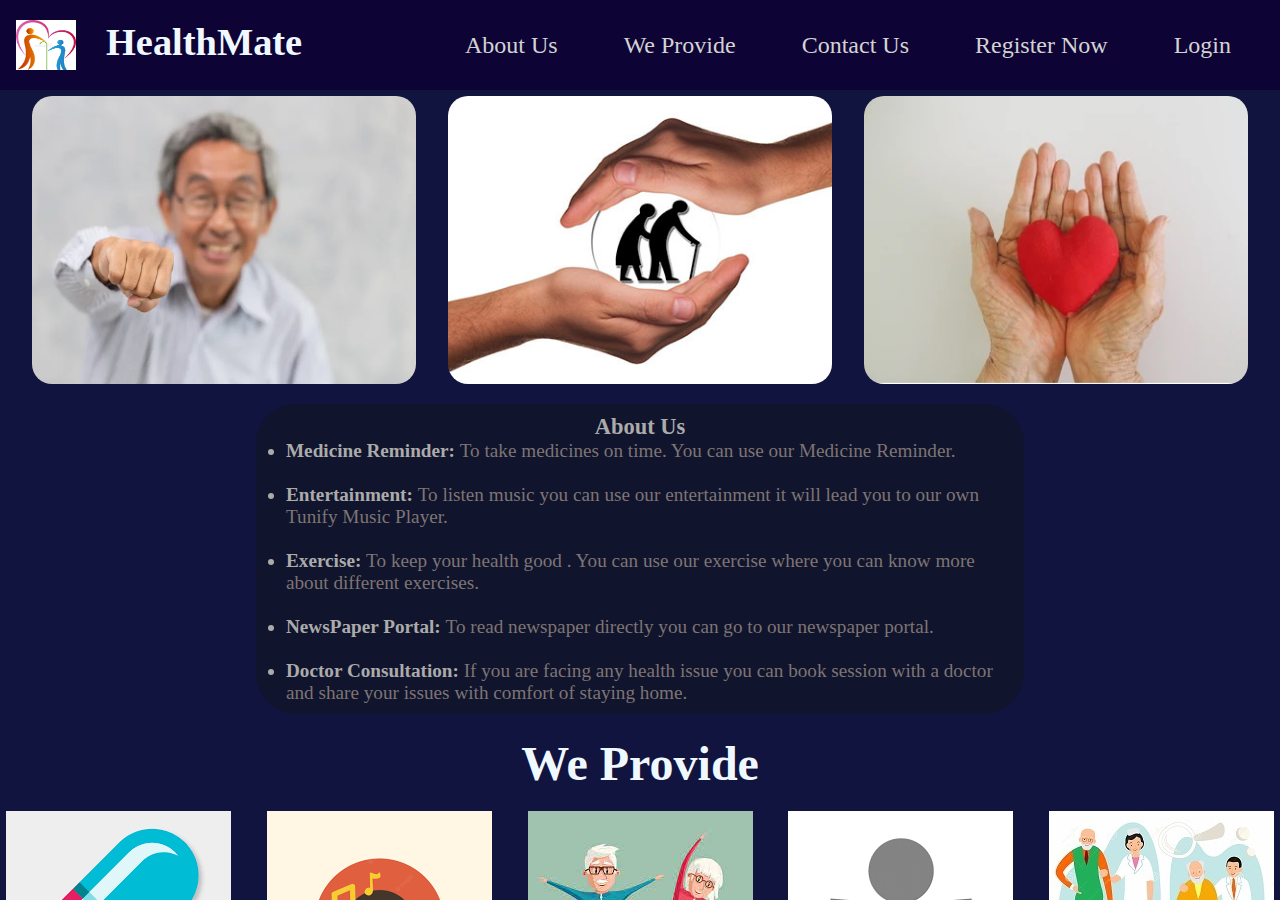
<file: index.html>
<!DOCTYPE html>
<html lang="en">
  <head>
    <meta charset="UTF-8" />
    <meta http-equiv="X-UA-Compatible" content="IE=edge" />
    <meta name="viewport" content="width=device-width, initial-scale=1.0" />
    <title>Document</title>
    <link rel="stylesheet" href="home.css" />
  </head>

  <body>
    <div id="content">
      <div id="nav-bar">
        <div id="logo_title">
          <img src="images/logo-head.jpg" alt="logo" />
          <h1>
            HealthMate
          </h1>
        </div>
        <div id="nav-details">
          <a href="#head-image-discription">
            About Us
          </a>

          <a href="#menu">
            We Provide
          </a>
          <a href="#contact-us">
            Contact Us
          </a>
          <a href="Registration_page/registration.html">
            Register Now
          </a>
          <a href="Login-page/login.html">
            Login
          </a>
        </div>
      </div>
      <main>
        <div id="head-image-discription">
          <div class="head-image">
            <img src="images/head-image-1.jpg" alt="" />
            <img src="images/head-image-2.jpg" alt="" />
            <img src="images/head-image-3.jpg" alt="" />
          </div>
          <div id="discription">
            <div id="discription-head">
              <h3>
                About Us
              </h3>
            </div>

            <ul>
              <li>
                <b>
                  Medicine Reminder:
                </b>
                <span>
                  To take medicines on time. You can use our Medicine Reminder.
                </span>
              </li>
              <br />
              <li>
                <b>
                  Entertainment:
                </b>
                <span>
                  To listen music you can use our entertainment it will lead you
                  to our own Tunify Music Player.
                </span>
              </li>
              <br />

              <li>
                <b>
                  Exercise:
                </b>

                <span>
                  To keep your health good . You can use our exercise where you
                  can know more about different exercises.
                </span>
              </li>
              <br />
              <li>
                <b>
                  NewsPaper Portal:
                </b>

                <span>
                  To read newspaper directly you can go to our newspaper portal.
                </span>
              </li>
              <br />
              <li>
                <b>
                  Doctor Consultation:
                </b>

                <span>
                  If you are facing any health issue you can book session with a
                  doctor and share your issues with comfort of staying home.
                </span>
              </li>
            </ul>
          </div>
        </div>
        <div id="menu">
          <div id="heading">
            <h2>
              We Provide
            </h2>
          </div>
          <div id="menu-main">
            <div class="menu-main-items">
              <div class="menu-main-itmes-img">
                <img src="images/item-1.png" alt="" />
              </div>
              <div class="menu-main-items-name">
                <p>
                  Medicine Reminder
                </p>
              </div>
            </div>
            <div class="menu-main-items">
              <div class="menu-main-itmes-img">
                <img src="images/item-2.png" alt="" />
              </div>
              <div class="menu-main-items-name">
                <p>
                  Entertainment
                </p>
              </div>
            </div>
            <div class="menu-main-items">
              <div class="menu-main-itmes-img">
                <img src="images/item-3.jpg" alt="" />
              </div>
              <div class="menu-main-items-name">
                <p>
                  Exercise
                </p>
              </div>
            </div>
            <div class="menu-main-items">
              <div class="menu-main-itmes-img">
                <img src="images/item-4.png" alt="" />
              </div>
              <div class="menu-main-items-name">
                <p>
                  NewsPaper Portal
                </p>
              </div>
            </div>
            <div class="menu-main-items">
              <div class="menu-main-itmes-img">
                <img src="images/item-5.jpg" alt="" />
              </div>
              <div class="menu-main-items-name">
                <p>
                  Doctor Consultation
                </p>
              </div>
            </div>
          </div>
        </div>
        <div id="contact-us">
          <div id="contact-us-heading">
            <h2>
              Contact Us
            </h2>
          </div>

          <div>
            <form>
              <input
                name="name"
                type="text"
                class="feedback-input"
                placeholder="Name"
              />
              <input
                name="email"
                type="text"
                class="feedback-input"
                placeholder="Email"
              />
              <textarea
                name="text"
                class="feedback-input"
                placeholder="Comment"
              ></textarea>
              <input type="submit" value="SUBMIT" />
            </form>
          </div>
        </div>
      </main>
    </div>
  </body>
</html>
</file>
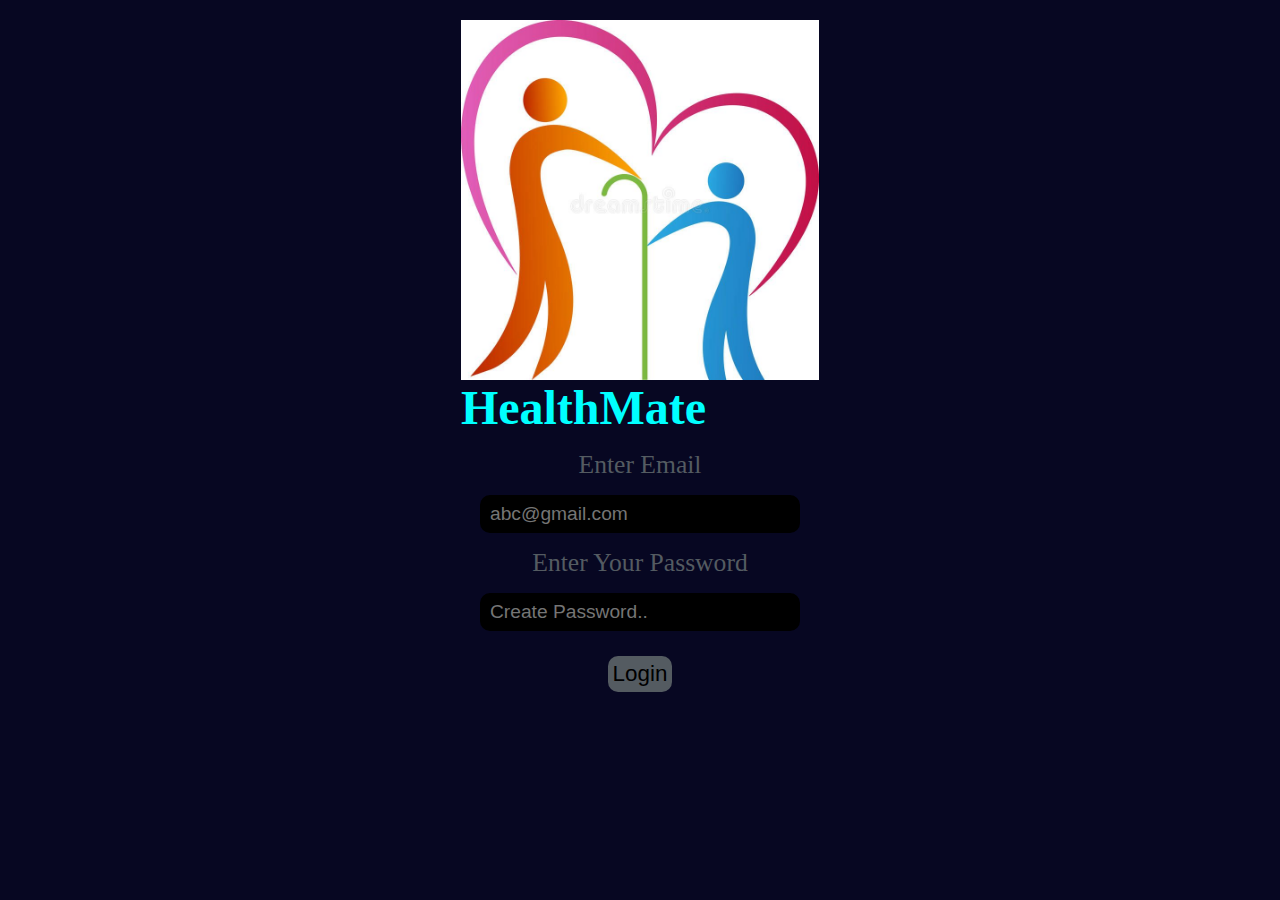
<file: Login-page/login.html>
<!DOCTYPE html>
<html lang="en">
<head>
    <meta charset="UTF-8">
    <meta http-equiv="X-UA-Compatible" content="IE=edge">
    <meta name="viewport" content="width=device-width, initial-scale=1.0">
    <title>Document</title>
    <link rel="stylesheet" href="login.css">
</head>
<body>
    <div id="logo-title">
        <img src="logo-head.jpg" alt="logo">
        <h2>
            HealthMate
        </h2>
    </div>
    <div id="form-login">
        <form action="../User-profile/profile.html">
            <label for="email" class="login-label">
                Enter Email
            </label>
           <input type="email" name="" id="email" class=" login-input" placeholder="abc@gmail.com" required>
           <label for="password" class="login-label">
            Enter Your Password
           </label>
           <input type="password" name="" id="password" class=" login-input" placeholder="Create Password.." required>
           <button id="btn" type="submit">
            Login
           </button>
        </form>
        
    </div>
</body>
</html>
</file>
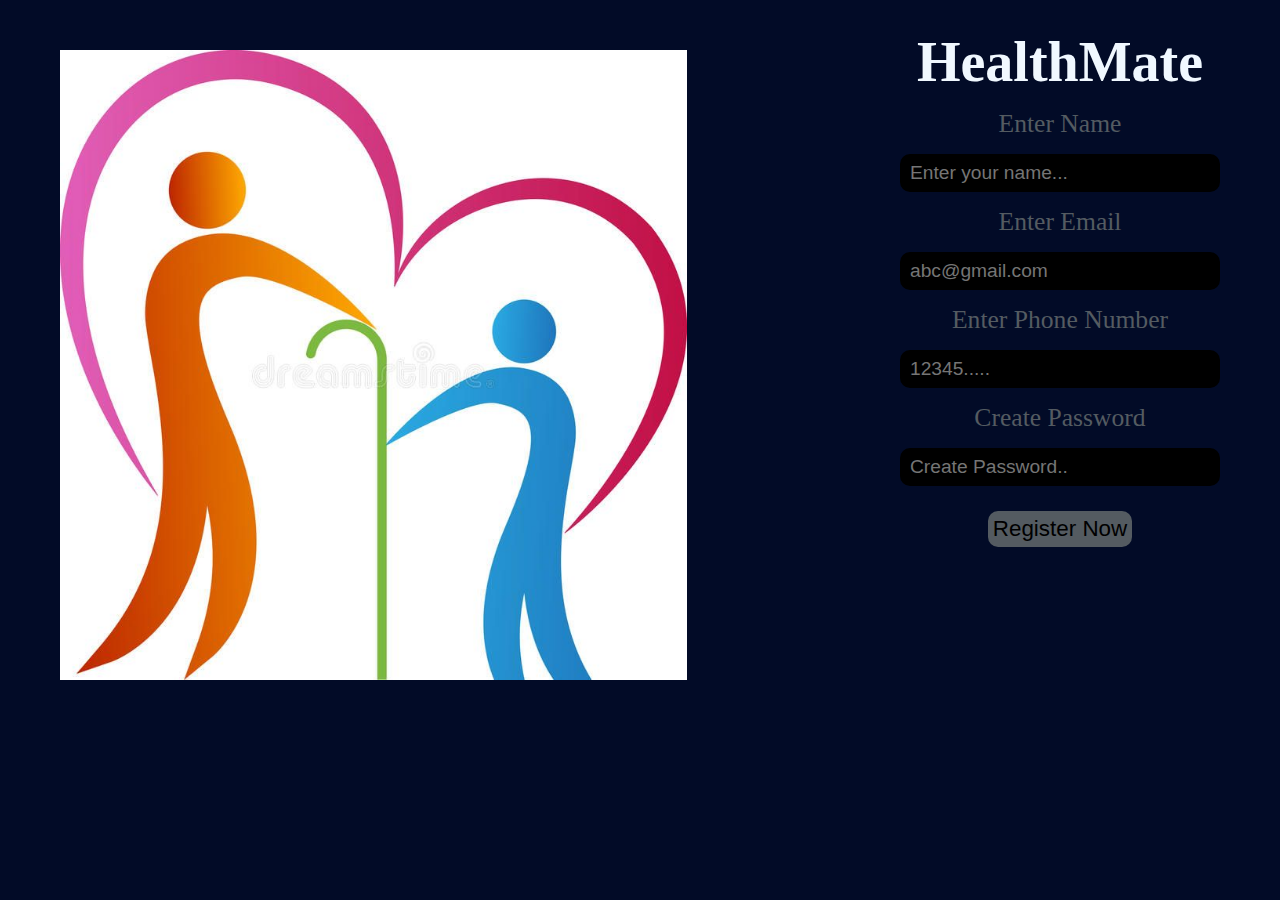
<file: Registration_page/registration.html>
<!DOCTYPE html>
<html lang="en">
<head>
    <meta charset="UTF-8">
    <meta http-equiv="X-UA-Compatible" content="IE=edge">
    <meta name="viewport" content="width=device-width, initial-scale=1.0">
    <title>Document</title>
<link rel="stylesheet" href="registration.css">
</head>
<body>
    <div id="page">
        <div id="logo_head">
            <img src="logo-head.jpg" alt="">
         </div>
        <div id="form">
            <h2>
                HealthMate
            </h2>
            <form action="../Login-page/login.html">
                <label for="enter-name" class="form-labels">
                    Enter Name
                </label>
                <input type="text" placeholder="Enter your name..." class="form-input" required>
                <label for="email" class="form-labels">
                    Enter Email
                </label>
                <input type="email" name="" id="email" placeholder="abc@gmail.com"  class="form-input" required>
                <label for="number" class="form-labels">
                    Enter Phone Number
                </label>
                <input type="text" placeholder="12345....." class="form-input" required>
                <label for="password" class="form-labels">
                    Create Password
                </label>
                <input type="password" name="" id="password" placeholder="Create Password.."  class="form-input" required>
                <button id="btn" type="submit">Register Now</button>
            </form>
        </div>
    </div>
</body>
</html>
</file>
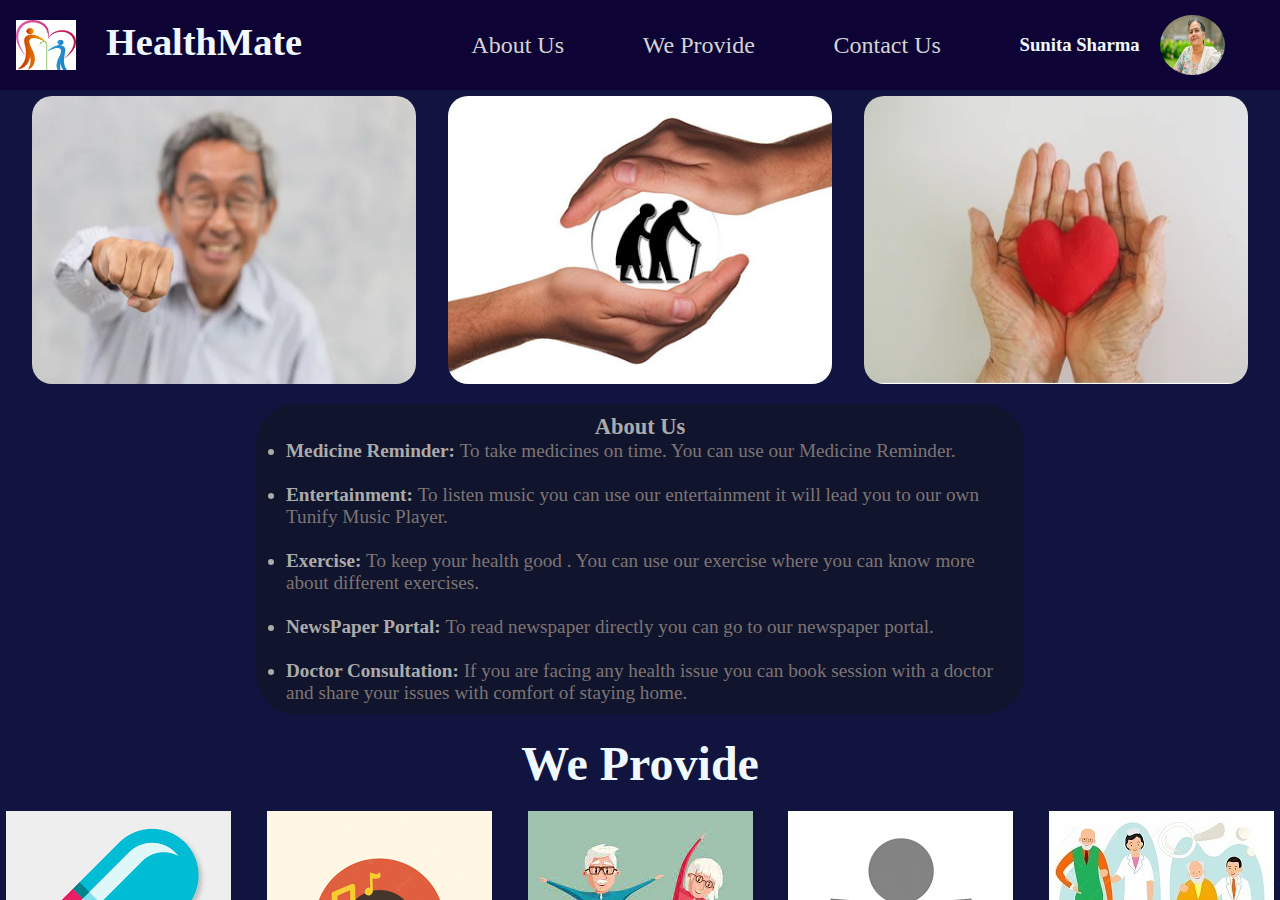
<file: User-profile/profile.html>
<!DOCTYPE html>
<html lang="en">

<head>
    <meta charset="UTF-8">
    <meta http-equiv="X-UA-Compatible" content="IE=edge">
    <meta name="viewport" content="width=device-width, initial-scale=1.0">
    <title>Document</title>
    <link rel="stylesheet" href="profile.css">
</head>

<body>
    <div id="content">
        <div id="nav-bar">
            <div id="logo_title">
                <img src="images/logo-head.jpg" alt="logo">
                <h1>
                    HealthMate
                </h1>
            </div>
            <div id="nav-details">

                <a href="#head-image-discription">
                    About Us
                </a>


                <a href="#menu">
                    We Provide
                </a>
                <a href="#contact-us">
                    Contact Us
                </a>

                <div id="profile">
                    <h3>
                        Sunita Sharma
                    </h3>
                    <img src="images/profile.jpg" alt="profile">
                </div>

            </div>
        </div>
        <main>
            <div id="head-image-discription">
                <div class="head-image">
                    <img src="images/head-image-1.jpg" alt="">
                    <img src="images/head-image-2.jpg" alt="">
                    <img src="images/head-image-3.jpg" alt="">
                </div>
                <div id="discription">
                    <div id="discription-head">
                        <h3>
                           About Us
                        </h3>
                    </div>

                    <ul>
                        <li>
                           <b>
                            Medicine Reminder:
                           </b>
                            <span>
                                To take medicines on time. You can use our Medicine Reminder.
                            </span>
                        </li>
                        <br>
                        <li>
                           <b>
                            Entertainment:
                           </b> 
                            <span>
                                To listen music you can use our entertainment it will lead you to our own Tunify Music Player.
                            </span>
                        </li>
                        <br>
                       
                        <li>
                            <b>
                                Exercise:
                            </b>
                          
                            <span>
                                To keep your health good . You can use our exercise where you can know more about different exercises.
                            </span>
                        </li>
                       <br>
                        <li>
                            <b>
                                NewsPaper Portal:
                            </b>
                           
                            <span>
                                To read newspaper directly you can go to our newspaper portal.
                            </span>
                        </li>
                       <br>
                        <li>
                            <b>
                                Doctor Consultation:
                            </b>
                          
                            <span>
                                If you are facing any health issue you can book session with a doctor and share your issues with comfort of staying home.
                            </span>

                        </li>
                        
                    </ul>
                </div>

            </div>
            <div id="menu">
                <div id="heading">
                    <h2>
                        We Provide
                    </h2>
                </div>
                <div id="menu-main">
                    <div class="menu-main-items">
                        <div class="menu-main-itmes-img">
                            <a href="../We provide/medicine-reminder/medicine-reminder.html">
                                <img src="images/item-1.png" alt="">
                            </a>

                        </div>
                        <div class="menu-main-items-name">
                            <p>
                                Medicine Reminder
                            </p>
                        </div>

                    </div>
                    <div class="menu-main-items">
                        <div class="menu-main-itmes-img">
                            <a href="../We provide/Entertainment-tunify/index.html">
                                <img src="images/item-2.png" alt="">
                            </a>

                        </div>
                        <div class="menu-main-items-name">
                            <p>
                                Entertainment
                            </p>
                        </div>

                    </div>
                    <div class="menu-main-items">
                        <div class="menu-main-itmes-img">
                            <a href="https://www.sugarfit.com/blog/best-fitness-exercise-for-senior-citizens/">
                                <img src="images/item-3.jpg" alt="">
                            </a>

                        </div>
                        <div class="menu-main-items-name">
                            <p>
                                Exercise
                            </p>
                        </div>

                    </div>
                    <div class="menu-main-items">
                        <div class="menu-main-itmes-img">
                            <a href="https://www.hindustantimes.com/">
                                <img src="images/item-4.png" alt="">
                            </a>

                        </div>
                        <div class="menu-main-items-name">
                            <p>
                                NewsPaper Portal
                            </p>
                        </div>

                    </div>
                    <div class="menu-main-items">
                        <div class="menu-main-itmes-img">
                            <a href="../We provide/Dcotor Consultation/Dcotor-consultation.html">
                                <img src="images/item-5.jpg" alt="">
                            </a>

                        </div>
                        <div class="menu-main-items-name">
                            <p>
                                Doctor Consultation
                            </p>
                        </div>

                    </div>

                </div>
            </div>
            <div id="contact-us">
                <div id="contact-us-heading">
                    <h2>
                        Contact Us
                    </h2>
                </div>

                <div>
                    <form>
                        <input name="name" type="text" class="feedback-input" placeholder="Name" />
                        <input name="email" type="text" class="feedback-input" placeholder="Email" />
                        <textarea name="text" class="feedback-input" placeholder="Comment"></textarea>
                        <input type="submit" value="SUBMIT" />
                    </form>
                </div>
            </div>

        </main>


    </div>





</body>

</html>
</file>
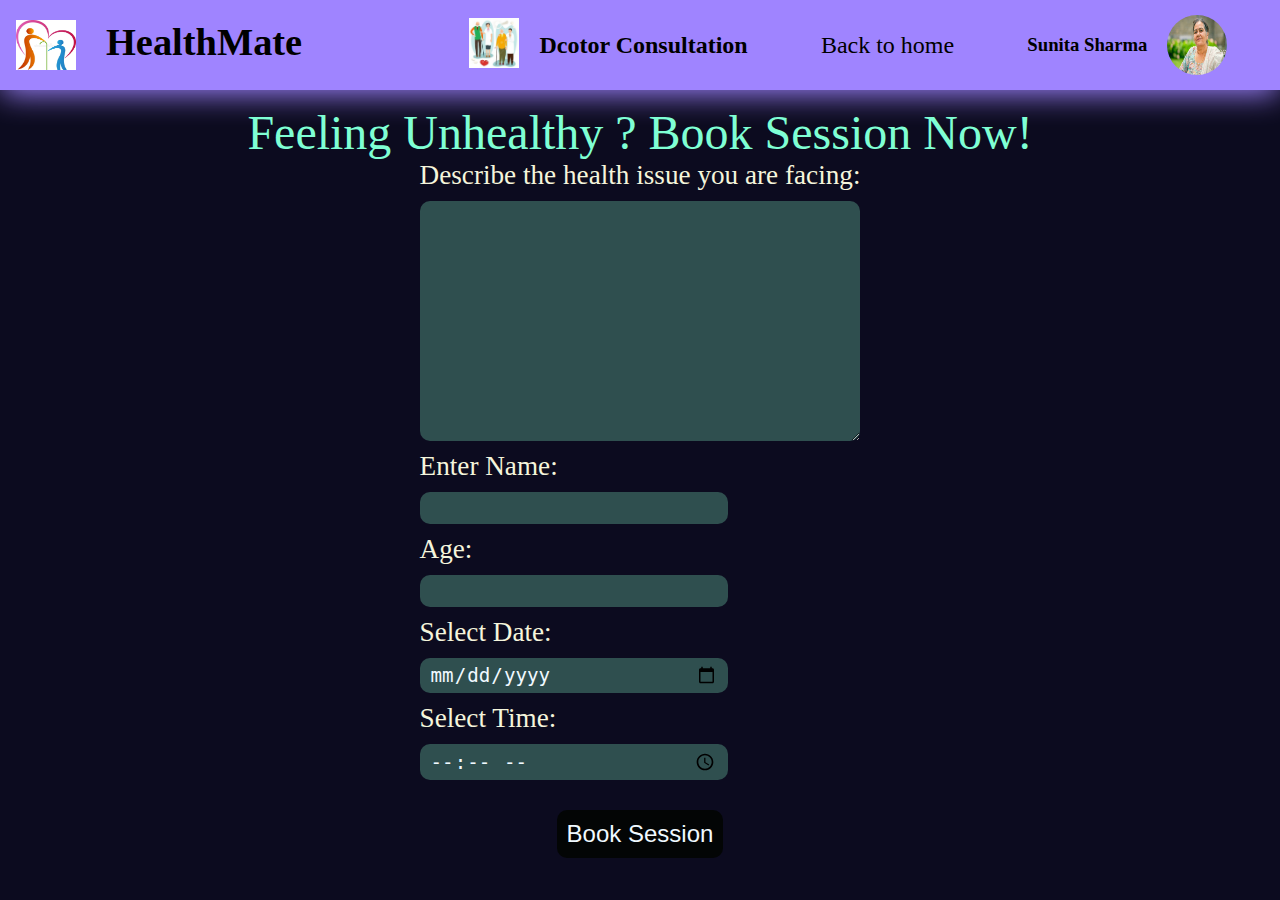
<file: We provide/Dcotor Consultation/Dcotor-consultation.html>
<!DOCTYPE html>
<html lang="en">
<head>
    <meta charset="UTF-8">
    <meta http-equiv="X-UA-Compatible" content="IE=edge">
    <meta name="viewport" content="width=device-width, initial-scale=1.0">
    <title>Document</title>
    <link rel="stylesheet" href="doctor-consultation.css">
</head>
<body>
    <div id="structure">
        <div id="nav-bar">
            <div id="logo_title">
                <img src="images/logo-head.jpg" alt="logo">
                <h1>
                    HealthMate
                </h1>
            </div>
            <div id="nav-details">
                  <div id="reminder-head">
                    <div id="reminder-head-img">
                        <img src="images/doctor-consultation-head.jpg" alt="">
                    </div>
                    <h2>
                        Dcotor Consultation
                    </h2>
                  </div>
                  <a href="../../User-profile/profile.html">
                   Back to home
                  </a>
                
                 <div id="profile">
                    <h3>
                        Sunita Sharma
                     </h3>
                    <img src="images/profile.jpg" alt="profile">
                 </div>
                
            </div>
        </div>
        <main>
           <p id="para">Feeling Unhealthy ? Book Session Now!</p>
          
            <form action="">
                <label for="DC-describe-problem" class="form-labels">
                    Describe the health issue you are facing:
                </label>
                <textarea name="" id="describe-problem" cols="30" rows="10" placeholder="Describe the issue..." class="form-inputs">

                </textarea>
                <label for="DC-name" class="form-labels">
                    Enter Name:
                </label>
                <input type="text" id="DC-name" class="form-inputs">
                <label for="DC-age" class="form-labels">
                    Age:
                </label>
                <input type="tel" id="DC-age" class="form-inputs">
                <label for="DC-date" class="form-labels">
                    Select Date:
                </label>
                <input type="date" name="" id="DC-date-time" class="form-inputs">
                <label for="DC-time" class="form-labels">
                    Select Time:
                </label>
                <input type="time" name="" id="DC-time" class="form-inputs">
                <div id="btn-div">
                    <button id="btn">
                        Book Session
                    </button>
                </div>
                
            </form>
           
        </main>
    </div>
    
</body>
</html>
</file>
<file: home.css>
* {
  margin: 0;
  padding: 0;
  box-sizing: border-box;
}

#content {
  background-color: rgb(1, 55, 118);
  height: 100vh;
  width: 100%;
}

/* .........Nav styling............. */
#nav-bar {
  display: flex;
  height: 10vh;
  background-color: rgb(14, 3, 53);
  color: aliceblue;
  justify-content: space-around;
  width: 100%;
  align-items: center;
}
#logo_title {
  display: flex;
  font-size: 1.2rem;
  width: 30%;
  /* border: 2px solid red; */
}
#logo_title img {
  height: 50px;
  width: 60px;
  margin-right: 30px;
}
#nav-details {
  /* border: 2px solid green; */
  display: flex;
  align-items: center;
  width: 65%;
  justify-content: space-around;
}
#nav-details a {
  font-size: 1.5rem;
  text-decoration: none;
  color: lightgrey;
}
#nav-details a:hover {
  text-decoration: underline;
  color: #f0f9ff;
}

/* ...............main................... */
main {
  height: 90vh;
  overflow-y: auto;
}
main::-webkit-scrollbar {
  display: none;
}
#head-image-discription {
  background-color: #11143e;
  padding: 6px 0px;
  /* margin-top: 10px; */
  display: flex;
  flex-direction: column;
  /* border: 2px solid green; */
  align-items: center;
}
.head-image {
  display: flex;
  justify-content: space-evenly;
  /* border: 2px solid yellow; */
}
.head-image img {
  width: 30%;
  border-radius: 20px;
}
#discription {
  padding: 10px 30px;
  background-color: rgb(16 20 44);
  font-size: 1.2rem;
  width: 60%;
  color: #ababab;
  border-radius: 40px;
  margin-top: 20px;
}
#discription-head {
  display: flex;
  justify-content: center;
}
#discription li span {
  color: #7e7474;
}
/* ...................MENu......... */
#menu {
  padding: 16px 0px;
  display: flex;
  flex-direction: column;
  align-items: center;
  color: aliceblue;
  background-color: #11143e;
}
#heading h2 {
  font-size: 3rem;
}
#menu-main {
  margin-top: 20px;
  /* border: 2px solid rgb(255, 72, 72); */
  /* width: 59vh; */
  display: flex;
  justify-content: space-between;
  width: 99%;
}

/* .menu-main-itmes-img img{
  width: 100%;
} */
.menu-main-items-name {
  display: flex;
  justify-content: center;
  font-size: 1.6rem;
}
/* ..........Contact us................ */
#contact-us {
  background-color: rgb(30, 30, 40);
  flex-direction: column;
  justify-content: center;
  /* border: 2px solid yellowgreen; */
  display: flex;
  padding: 20px 0px;
}
#contact-us-heading {
  justify-content: center;
  display: flex;
}
#contact-us-heading h2 {
  font-size: 3rem;
  color: aliceblue;
}

@import url(https://fonts.googleapis.com/css?family=Montserrat:400, 700);
form {
  max-width: 420px;
  margin: 50px auto;
}

.feedback-input {
  color: white;
  font-family: Helvetica, Arial, sans-serif;
  font-weight: 500;
  font-size: 18px;
  border-radius: 5px;
  line-height: 22px;
  background-color: transparent;
  border: 2px solid #cc6666;
  transition: all 0.3s;
  padding: 13px;
  margin-bottom: 15px;
  width: 100%;
  box-sizing: border-box;
  outline: 0;
}

.feedback-input:focus {
  border: 2px solid #cc4949;
}

textarea {
  height: 150px;
  line-height: 150%;
  resize: vertical;
}

[type="submit"] {
  font-family: "Montserrat", Arial, Helvetica, sans-serif;
  width: 100%;
  background: #cc6666;
  border-radius: 5px;
  border: 0;
  cursor: pointer;
  color: white;
  font-size: 24px;
  padding-top: 10px;
  padding-bottom: 10px;
  transition: all 0.3s;
  margin-top: -4px;
  font-weight: 700;
}
[type="submit"]:hover {
  background: #cc4949;
}
</file>
<file: Login-page/login.css>
*{
    margin: 0;
    padding: 0;
    box-sizing: border-box;
}
body{
    display: flex;
    flex-direction: column;
    align-items: center;
    background-color:#070722
}
#logo-title{
    display: flex;
    flex-direction: column;
    margin-top: 20px;
}
#logo-title img{
    height: 40vh;
}
#logo-title h2{
    font-size: 3rem;
    color: aqua;
}
#form-login form{
    display: flex;
    flex-direction: column;
    align-items: center;
}
.login-label{
    margin-top: 15px;
    font-size: 1.6rem;
    color: #545b61;
}
.login-input{
    width: 20rem;
    padding: 8px 10px;
    font-size: 1.2rem;
    background: black;
    border: none;
    border-radius: 10px;
    margin-top: 15px;
    color: aliceblue;
}
#btn{
    padding: 5px 5px;
    font-size: 1.4rem;
    background-color: #545b61;
    margin-top: 25px;
    border: none;
    border-radius: 10px;
    cursor: pointer;
}
#btn:hover{
border: 2px solid rgb(18, 0, 181);
}
</file>
<file: Registration_page/registration.css>
*{
    margin: 0;
    padding: 0;
    box-sizing: border-box;
}
#page{
    height: 100vh;
    width: 100vw;
    background-color: rgb(2, 11, 39);
    display: flex;
    justify-content: space-between;
    padding: 30px 60px;
}
#logo_head{
    margin-top:20px;
    display: flex;
    flex-direction: column;
    align-items: center;
    color: aliceblue;
}

#logo_head img{
    height: 70vh;
}
#form h2{
       font-size: 3.5rem;
       /* margin-bottom: 10px; */
       color: aliceblue;
}
#form{
    display: flex;
    flex-direction: column;
    align-items: center;
}
#form form{
    display: flex;
    flex-direction: column;
    align-items: center;
    color: aliceblue;
}
.form-labels{
    margin-top: 15px;
    font-size: 1.6rem;
    color: #545b61;
}
.form-input{
    width: 20rem;
    padding: 8px 10px;
    font-size: 1.2rem;
    background: black;
    border: none;
    border-radius: 10px;
    margin-top: 15px;
    color: aliceblue;
}
#btn{
    padding: 5px 5px;
    font-size: 1.4rem;
    background-color: #545b61;
    margin-top: 25px;
    border: none;
    border-radius: 10px;
    cursor: pointer;
}
#btn:hover{
border: 2px solid rgb(18, 0, 181);
}
#btn a{
    text-decoration: none;
    color: black;
}
</file>
<file: User-profile/profile.css>
*{
    margin: 0;
    padding: 0;
    box-sizing: border-box;
}

#content{
    background-color: rgb(1, 55, 118);
    height:100vh;
    width: 100%;
}




/* .........Nav styling............. */
#nav-bar{
    display: flex;
    height: 10vh;
    background-color: rgb(14, 3, 53);
    color: aliceblue;
    justify-content: space-around;
    width: 100%;
    align-items: center;

}
#logo_title{
    display: flex;
    font-size: 1.2rem;
   width: 30%;
   /* border: 2px solid red; */
}
#logo_title img{
    height: 50px;
    width: 60px;
    margin-right: 30px;
    
}
#nav-details{
    /* border: 2px solid green; */
    display: flex;
   align-items: center;
   width: 65%;
   justify-content: space-around;
}
#nav-details a{
    font-size: 1.5rem;
    text-decoration: none;
    color: lightgrey;
}
#nav-details a:hover{
    text-decoration: underline;
    color: #f0f9ff;
}
#profile{
    display: flex;
    align-items: center;
}
#profile img{
    height: 60px;
    width: 65px;
    margin-left: 20px;
    border-radius: 50%;
}

/* ...............main................... */
main{
    height: 90vh;
    overflow-y: auto;
}
main::-webkit-scrollbar{
    display: none;
}
#head-image-discription{
    background-color: #11143e;
    padding: 6px 0px;
    /* margin-top: 10px; */
    display: flex;
    flex-direction: column;
    /* border: 2px solid green; */
    align-items: center;
}
.head-image{
    display: flex;
    justify-content: space-evenly;
    /* border: 2px solid yellow; */
}
.head-image img{
    width: 30%;
    border-radius: 20px
}
#discription{
    padding: 10px 30px;
    background-color: rgb(16 20 44);
    font-size: 1.2rem;
    width: 60%;
    color: #ababab;
    border-radius: 40px;
    margin-top: 20px;
}
#discription-head{
    display: flex;
    justify-content: center;
}
#discription li span{
    color: #7e7474;
}
/* ...................MENu......... */
#menu{
    padding: 16px 0px;
    display: flex;
    flex-direction: column;
    align-items: center;
    color: aliceblue;
    background-color: #11143e;
}
#heading h2{
    font-size: 3rem;
}
#menu-main{
    margin-top: 20px;
    /* border: 2px solid rgb(255, 72, 72); */
    /* width: 59vh; */
    display: flex;
    justify-content: space-between;
    width: 99%;
}

/* .menu-main-itmes-img img{
    width: 100%;
} */
.menu-main-items-name{
    display: flex;
    justify-content: center;
    font-size: 1.6rem;
}
/* ..........Contact us................ */
#contact-us{
    background-color: rgb(30,30,40);;
    flex-direction: column;
    justify-content: center;
    /* border: 2px solid yellowgreen; */
    display: flex;
    padding: 20px 0px;
    
}
#contact-us-heading{
    justify-content: center;
    display: flex;
   }
#contact-us-heading h2{
    font-size: 3rem;
    color: aliceblue;
}





@import url(https://fonts.googleapis.com/css?family=Montserrat:400,700);
form { max-width:420px; margin:50px auto; }

.feedback-input {
  color:white;
  font-family: Helvetica, Arial, sans-serif;
  font-weight:500;
  font-size: 18px;
  border-radius: 5px;
  line-height: 22px;
  background-color: transparent;
  border:2px solid #CC6666;
  transition: all 0.3s;
  padding: 13px;
  margin-bottom: 15px;
  width:100%;
  box-sizing: border-box;
  outline:0;
}

.feedback-input:focus { border:2px solid #CC4949; }

textarea {
  height: 150px;
  line-height: 150%;
  resize:vertical;
}

[type="submit"] {
  font-family: 'Montserrat', Arial, Helvetica, sans-serif;
  width: 100%;
  background:#CC6666;
  border-radius:5px;
  border:0;
  cursor:pointer;
  color:white;
  font-size:24px;
  padding-top:10px;
  padding-bottom:10px;
  transition: all 0.3s;
  margin-top:-4px;
  font-weight:700;
}
[type="submit"]:hover { background:#CC4949; }
</file>
<file: We provide/Dcotor Consultation/doctor-consultation.css>
*{
    margin: 0;
    padding: 0%;
    box-sizing: border-box;
}
#structure{
    height: 100vh;
    background-color: rgb(12, 11, 31);
}
/* .........Nav styling............. */
#nav-bar{
    display: flex;
    height: 10vh;
    background-color:rgb(159 132 255);
    color: black;
    justify-content: space-around;
    width: 100%;
    align-items: center;
    box-shadow: 0px 6px 30px -2px rgb(159 132 255);

}
#logo_title{
    display: flex;
    font-size: 1.2rem;
   width: 30%;
   /* border: 2px solid red; */
}
#logo_title img{
    height: 50px;
    width: 60px;
    margin-right: 30px;
    
}
#reminder-head{
    display: flex;
    align-items: center;
}
#reminder-head-img img{
    height: 50px;
    margin-right: 20px;
}
#nav-details{
    /* border: 2px solid green; */
    display: flex;
   align-items: center;
   width: 65%;
   justify-content: space-around;
}
#nav-details a{
    font-size: 1.5rem;
    text-decoration: none;
    color: rgb(0, 0, 0);
}
#nav-details a:hover{
    text-decoration: underline;
    color: #f0f9ff;
}
#profile{
    display: flex;
    align-items: center;
}
#profile img{
    height: 60px;
    width: 60px;
    margin-left: 20px;
    border-radius: 50%;
}
/* ..................Main..................... */
main{
    height: 90vh;
    width: 100vw;
    /* border: 2px solid red; */
    display: flex;
    flex-direction: column;
    align-items: center;
    overflow-y: auto;
    padding: 15px 0px;
}
main::-webkit-scrollbar{
    display: none;
}
#para{
    font-size: 3rem;
    color: aquamarine;
}
form{
    display: flex;
    flex-direction: column;
}
.form-labels{
    font-size: 1.7rem;
    color: beige;
    margin-bottom: 10px;
}
#describe-problem{
    width: auto;
}
.form-inputs{
    background-color: darkslategray;
    color: #f0f9ff;
    padding: 5px 10px;
    border: none;
    border-radius: 10px;
    font-size: 1.2rem;
    width: 70%;
    margin-bottom: 10px;
}
#btn-div{
    display: flex;
    justify-content: center;
}
#btn{
    padding: 10px 10px;
    font-size: 1.5rem;
    border: none;
    background-color: #030505;
    border-radius: 10px;
    color: #f0f9ff;
    margin-top: 20px;
    
}
</file>
